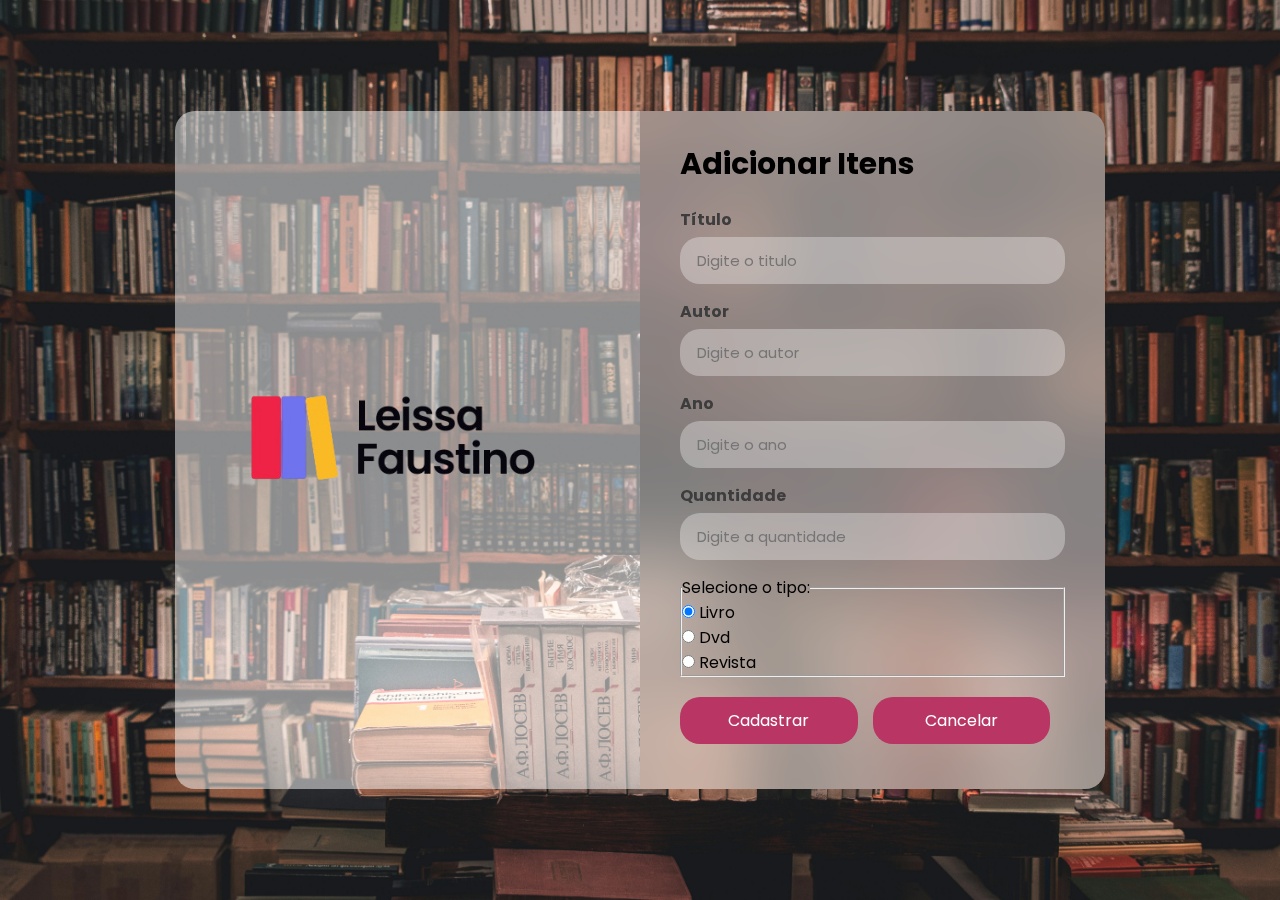
<file: adicionar-itens/adc-itens.html>
<!DOCTYPE html>
<html lang="pt-br">

<head>
    <meta charset="UTF-8">
    <meta http-equiv="X-UA-Compatible" content="IE=edge">
    <meta name="viewport" content="width=device-width, initial-scale=1.0">
    <link rel="stylesheet" href="style.css">
    <title> Adicionar Itens </title>
</head>

<body>
    <div class="box">
        <div class="img-box">
            <a href="../gerenciamento.html"> <img src="../img/logo-leissa.png"> </a>
        </div>
        <div class="form-box">
            <h2> Adicionar Itens </h2>
            <form action="#">
                <div class="input-group">
                    <label for="nome"> Título </label>
                    <input type="text" id="nome" placeholder="Digite o titulo" >
                </div>

                <div class="input-group">
                    <label for="nome"> Autor </label>
                    <input type="text" id="nome" placeholder="Digite o autor" >
                </div>

                <div class="input-group">
                    <label for="nome"> Ano </label>
                    <input type="number" id="nome" placeholder="Digite o ano" >
                </div>

                <div class="input-group">
                    <label for="nome"> Quantidade </label>
                    <input type="number" id="nome" placeholder="Digite a quantidade" >
                </div>

                <fieldset>
                    <legend>Selecione o tipo:</legend>
                  
                    <div>
                      <input type="radio" id="huey" name="drone" value="huey" checked />
                      <label for="huey"> Livro </label>
                    </div>
                  
                    <div>
                      <input type="radio" id="dewey" name="drone" value="dewey" />
                      <label for="dewey"> Dvd</label>
                    </div>
                  
                    <div>
                      <input type="radio" id="louie" name="drone" value="louie" />
                      <label for="louie"> Revista </label>
                    </div>
                  </fieldset>

                <div class="input-group w50">
                    <button>Cadastrar</button>
                </div>
                
                <div class="input-group w50">
                   <a href="../gerenciamento.html"> <button> Cancelar </button> </a>
                </div>
            </form>
        </div>
    </div>
</body>

</html>
</file>
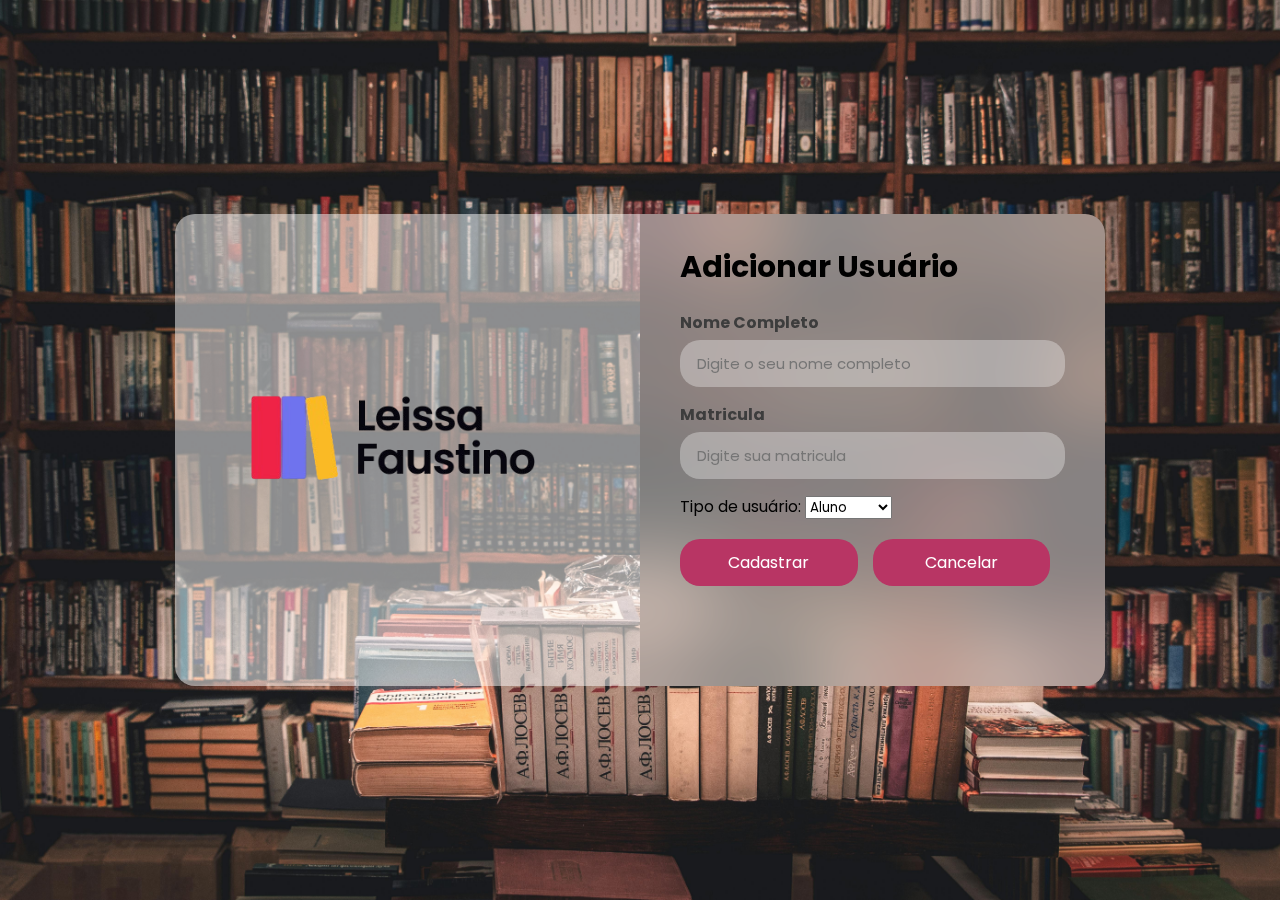
<file: adicionar-usuario/adc-users.html>
<!DOCTYPE html>
<html lang="pt-br">

<head>
    <meta charset="UTF-8">
    <meta http-equiv="X-UA-Compatible" content="IE=edge">
    <meta name="viewport" content="width=device-width, initial-scale=1.0">
    <link rel="stylesheet" href="style.css">
    <title>Formulário </title>
</head>

<body>
     <div class="box">
        <div class="img-box">
            <a href="../gerenciamento.html"> <img src="../img/logo-leissa.png"> </a>
        </div>
        <div class="form-box">
            <h2> Adicionar Usuário </h2>
            <form action="#">
                <div class="input-group">
                    <label for="nome"> Nome Completo</label>
                    <input type="text" id="nome" placeholder="Digite o seu nome completo" >
                </div>

                <div class="input-group">
                    <label for="nome"> Matricula </label>
                    <input type="text" id="nome" placeholder="Digite sua matricula" >
                </div>

                <label class="input-group">Tipo de usuário:</label>
                <select>
                    <option> Aluno </option>
                    <option> Professor </option>
                </select>

                <div class="input-group w50">
                    <button>Cadastrar</button>
                </div>
                
                <div class="input-group w50">
                   <a href="../gerenciamento.html"> <button> Cancelar </button> </a>
                </div>
            </form>
        </div>
    </div>
</body>

</html>
</file>
<file: adicionar-itens/style.css>
@import url('https://fonts.googleapis.com/css2?family=Poppins:wght@300;400;500&display=swap');
*{
    padding: 0;
    margin: 0;
    box-sizing: border-box;
    font-family: 'Poppins', sans-serif;
}
body{
    background-image: url(../img/bg2.jpg);
    background-position: center;
    background-repeat: no-repeat;
    background-size: cover;
    display: flex;
    align-items: center;
    justify-content: center;
    padding: 20px;
    min-height: 100vh;
}
.w50{
    width: 50%;
    float: left;
    padding-right: 15px;
}
.box{
    display: flex;
    width: 930px;
}
.img-box{
    background-color: rgba(255, 255, 255, 0.5);
    width: 50%;
    display: flex;
    align-items: center;
    padding: 20px;
    border-radius: 20px  0 0 20px;
}
.img-box img{
    width: 100%;
}
.form-box{
    background-color: rgba(255, 255, 255, 0.4);
    backdrop-filter: blur(40px);
    padding: 30px 40px;
    width: 50%;
    border-radius: 0 20px 20px 0;
}
.form-box h2{
    font-size: 30px;
}
.form-box p{
    font-weight: bold;
    color: #3D3D3D;
}
.form-box p a{
    color: #b83564;
    text-decoration: none;
}
.form-box form{
    margin: 20px 0;
}
form .input-group{
    margin-bottom: 15px;
}
form .input-group label{
    color: #3D3D3D;
    font-weight: bold;
    display: block;
    margin-bottom: 5px;
}
form .input-group input{
    width: 100%;
    height: 47px;
    background-color: rgba(255, 255, 255, 0.32);
    border-radius: 20px;
    outline: none;
    border: 2px solid transparent;
    padding: 15px;
    font-size: 15px;
    color: #616161;
    transition: all 0.4s ease;
}
form .input-group input:focus{
    border-color: #b83564;
}

form .input-group button{
    width: 100%;
    height: 47px;
    background: #b83564;
    border-radius: 20px;
    outline: none;
    border: none;
    margin-top: 20px;
    color: white;
    cursor: pointer;
    font-size: 16px;
}
@media (max-width:930px) {
    .img-box{
        display: none;
    }
    .box{
        width: 700px;
    }
    .form-box{
        width: 100%;
        border-radius: 20px;
    }
}
@media (max-width:500px) {
    .w50{
        width: 100%;
        padding: 0;
    }
}
</file>
<file: adicionar-usuario/style.css>
@import url('https://fonts.googleapis.com/css2?family=Poppins:wght@300;400;500&display=swap');
*{
    padding: 0;
    margin: 0;
    box-sizing: border-box;
    font-family: 'Poppins', sans-serif;
}
body{
    background-image: url(../img/bg2.jpg);
    background-position: center;
    background-repeat: no-repeat;
    background-size: cover;
    display: flex;
    align-items: center;
    justify-content: center;
    padding: 20px;
    min-height: 100vh;
}
.w50{
    width: 50%;
    float: left;
    padding-right: 15px;
}
.box{
    display: flex;
    width: 930px;
}
.img-box{
    background-color: rgba(255, 255, 255, 0.5);
    width: 50%;
    display: flex;
    align-items: center;
    padding: 20px;
    border-radius: 20px  0 0 20px;
}
.img-box img{
    width: 100%;
}
.form-box{
    background-color: rgba(255, 255, 255, 0.4);
    backdrop-filter: blur(40px);
    padding: 30px 40px;
    width: 50%;
    border-radius: 0 20px 20px 0;
}
.form-box h2{
    font-size: 30px;
}
.form-box p{
    font-weight: bold;
    color: #3D3D3D;
}
.form-box p a{
    color: #b83564;
    text-decoration: none;
}
.form-box form{
    margin: 20px 0;
}
form .input-group{
    margin-bottom: 15px;
}
form .input-group label{
    color: #3D3D3D;
    font-weight: bold;
    display: block;
    margin-bottom: 5px;
}
form .input-group input{
    width: 100%;
    height: 47px;
    background-color: rgba(255, 255, 255, 0.32);
    border-radius: 20px;
    outline: none;
    border: 2px solid transparent;
    padding: 15px;
    font-size: 15px;
    color: #616161;
    transition: all 0.4s ease;
}
form .input-group input:focus{
    border-color: #b83564;
}

form .input-group button{
    width: 100%;
    height: 47px;
    background: #b83564;
    border-radius: 20px;
    outline: none;
    border: none;
    margin-top: 20px;
    color: white;
    cursor: pointer;
    font-size: 16px;
}
@media (max-width:930px) {
    .img-box{
        display: none;
    }
    .box{
        width: 700px;
    }
    .form-box{
        width: 100%;
        border-radius: 20px;
    }
}
@media (max-width:500px) {
    .w50{
        width: 100%;
        padding: 0;
    }
}
</file>
